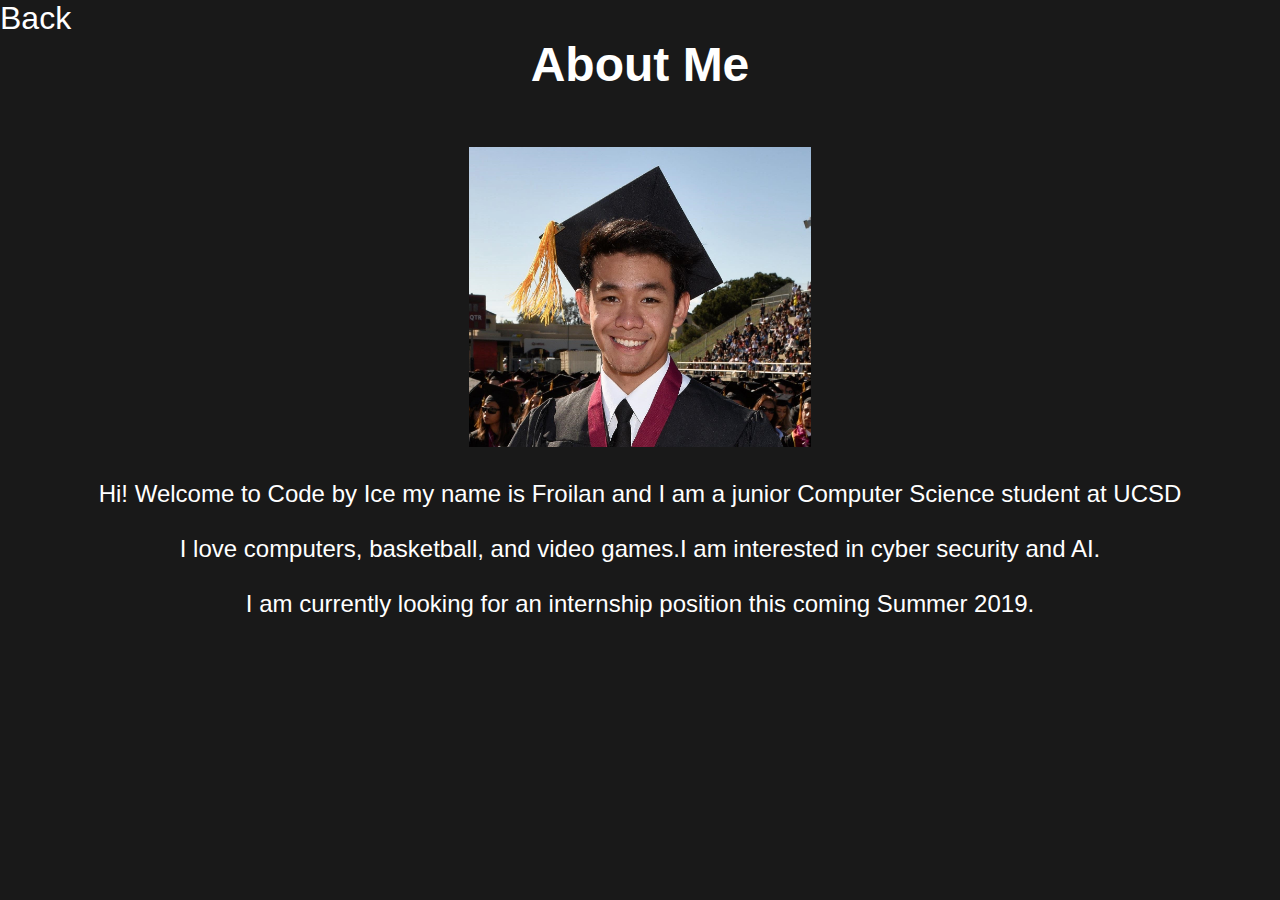
<file: aboutme.html>
<!doctype html>
<html>

	<head>
		<title> Code by Ice </title>
		<link href="water.css" rel="stylesheet" type="text/css" />
	</head>
		<ul> 
		<li> <a href="index.html" style="text-decoration: none"> <font color="white" face="Arial" size="6">  Back </font>  </a> </li>
		</ul>

		<center><h1> <font size="7" color="white" face="Arial"> About Me </h1></center>
	<body>


	</br>

		<center><img src="mainimage.jpg" width "300" height="300"></center>


		<center> 
			<font face="Arial"> 
			<font color="white" size= "5">Hi! Welcome to Code by Ice my name is Froilan and I am a junior Computer Science student at UCSD </br> 
			I love computers, basketball, and video games.I am interested in cyber security and AI.
			</br> I am currently looking for an internship position this coming Summer 2019.
			 </font></center>



	</body>




</html>
</file>
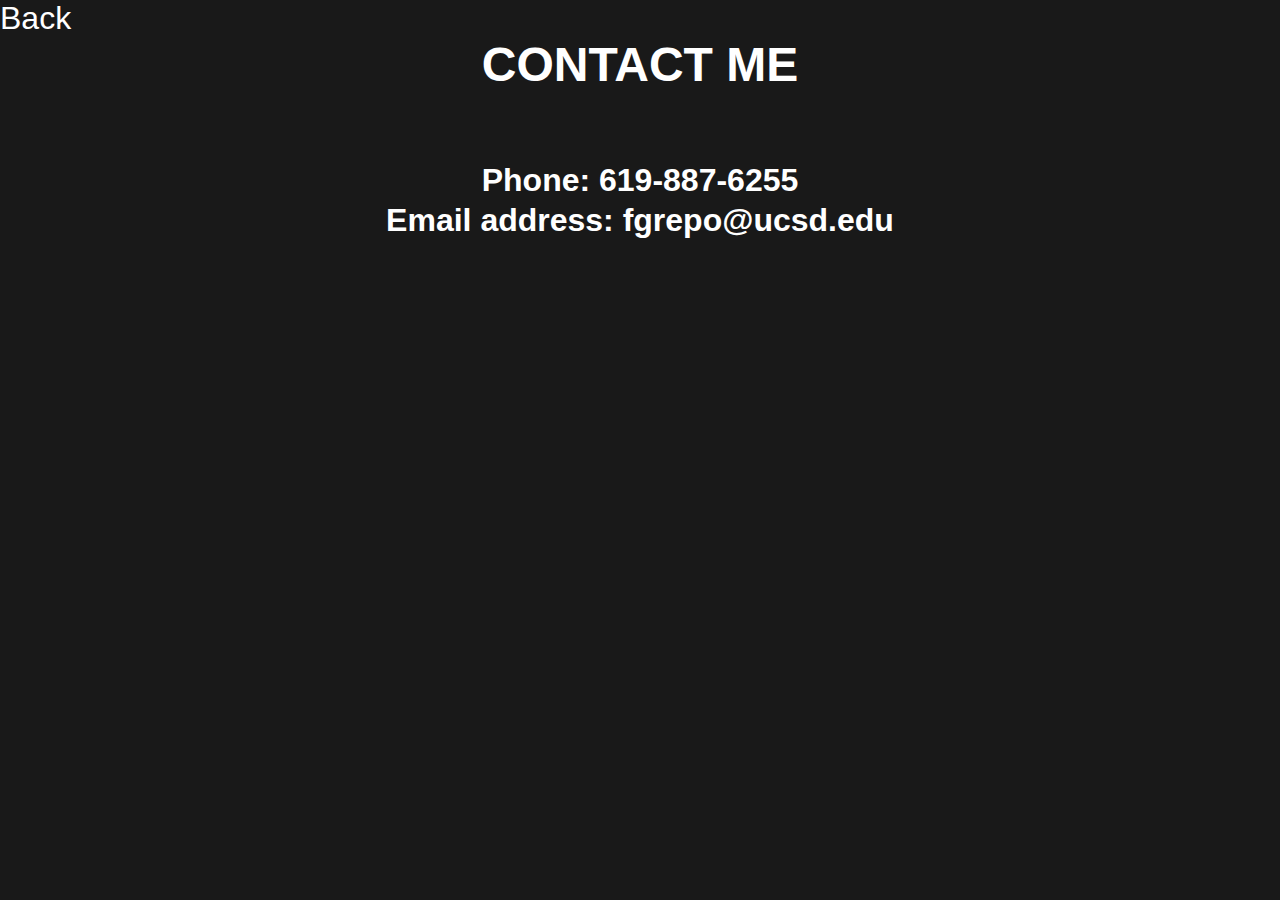
<file: contact.html>
<!DOCTYPE html>
<html>
<head>
	<meta charset="utf-8">
	<title> Contact me</title>
	<link rel="stylesheet" type="text/css" href="water.css">
</head>
<ul> 
		<li> <a href="index.html"style="text-decoration: none"> <font color="white" face="Arial" size="6">Back </font>  </a> </li>
		</ul>

		<center><h1> <font size="7" color="white" face="Arial"> CONTACT ME </h1></center>

<body>
</br>

<div class= "loader">

			<center> <strong><font size="6" color="white"> Phone: 619-887-6255 </center> </strong>
			<center> <strong><font size="6" color="white"> Email address: fgrepo@ucsd.edu </center> </strong>

		</div>


</body>
</html>
</file>
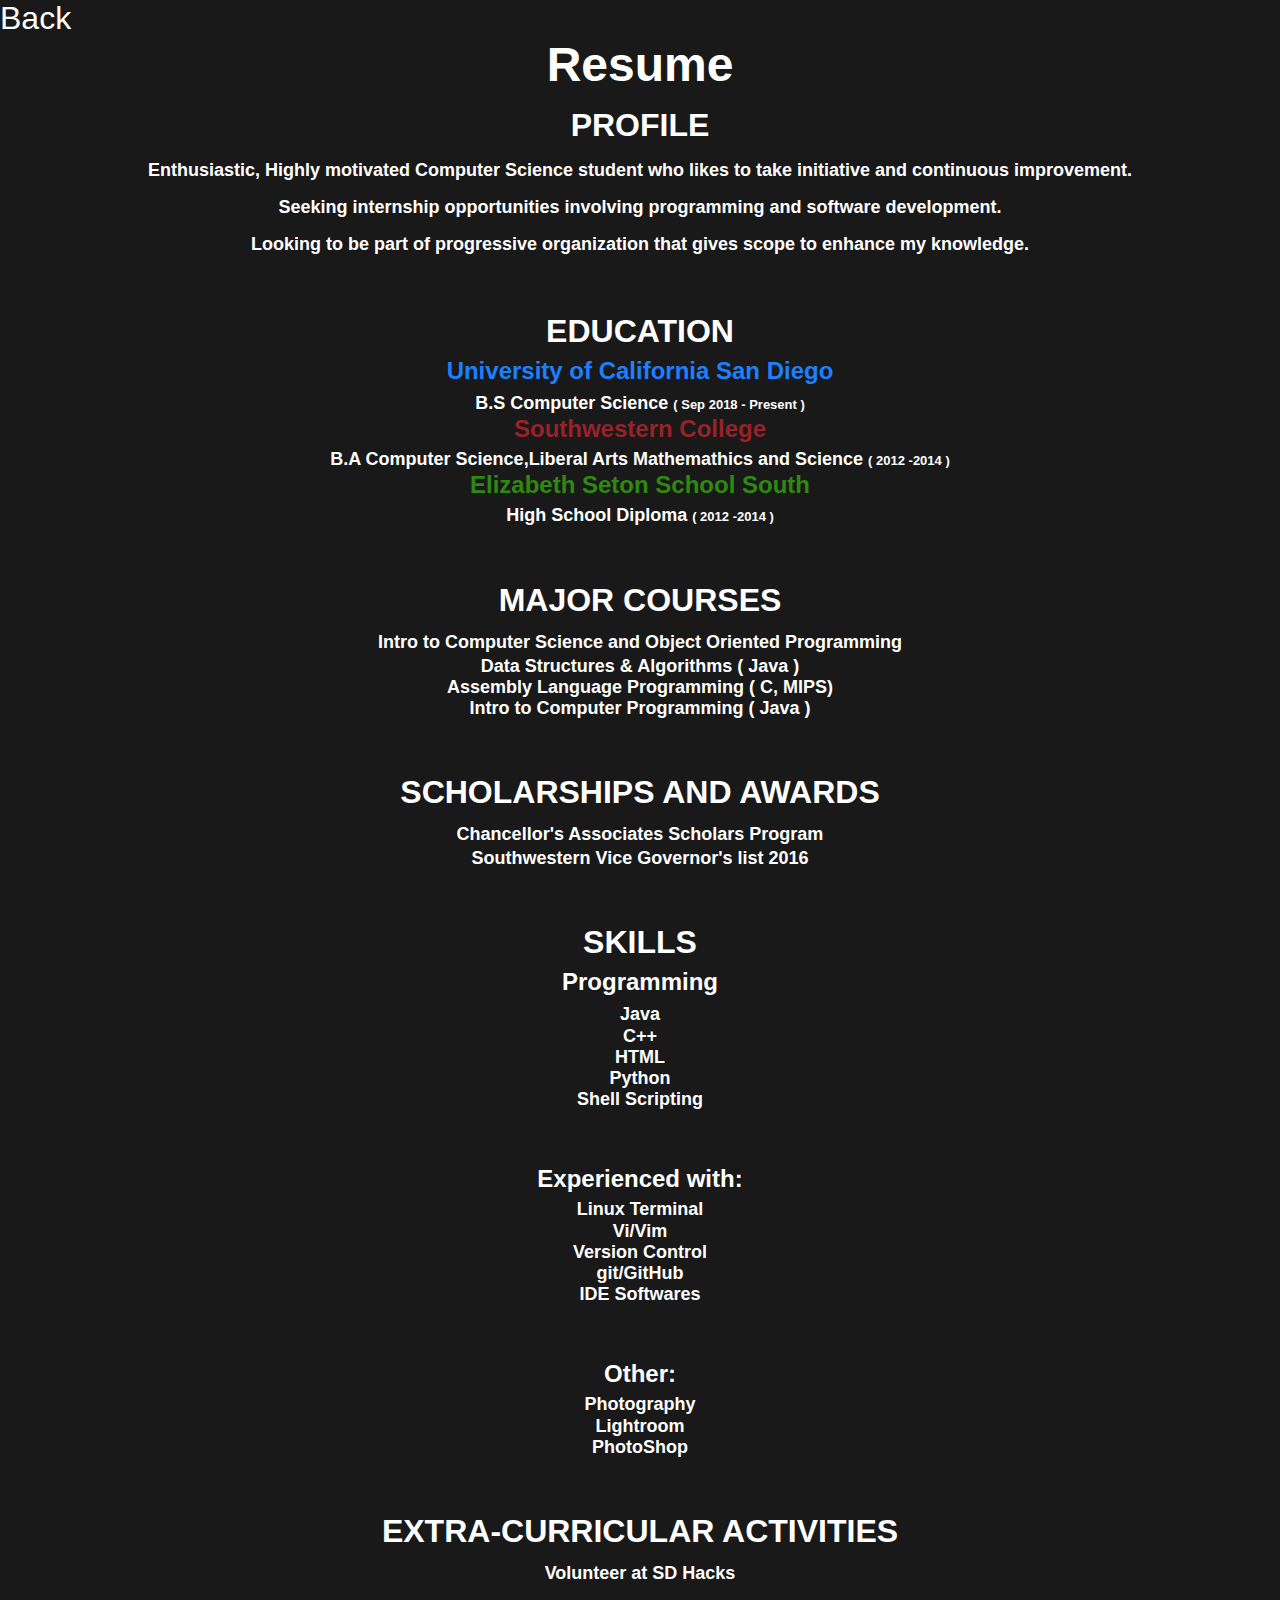
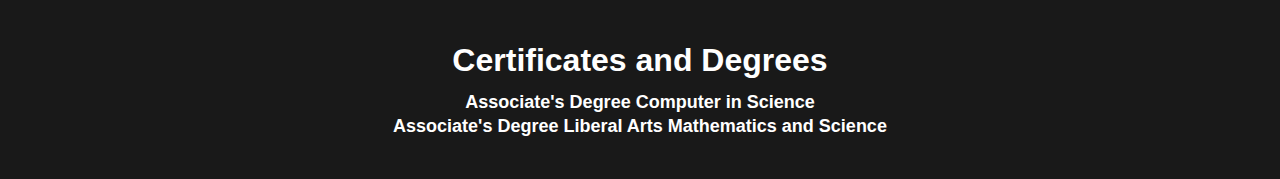
<file: resume.html>
<!doctype html>
<html>

	<head>
		<title> Code by Ice </title>
		<link href="water.css" rel="stylesheet" type="text/css" />
	</head>
		
		<ul> 
		<li> <a href="index.html"style="text-decoration: none"> <font color="white" face="Arial" size="6"> Back </font>  </a> </li>
		</ul>
		<p>  
			<font color="black"> </font>
		</p>
		<center><h1> <font size="7" color="white" face="Arial"> Resume </h1></center>
	<body>

		<!--
		
		<center>
		<a href ="file:///E:/0AA-%20Main%20Data%20(E)/User/Desktop/Github/codebyice.github.io/resume.pdf">
		<font color="white" face="Arial"size="5"> >Click here to view resume<</font>   
		</a>
		</center>	
		</br>

		-->



		<center> <strong><font size="6" color="white"> PROFILE </center> </strong>

		<center> <strong> <font size="4"> Enthusiastic, Highly motivated Computer Science student who likes to take initiative and continuous improvement. </br>Seeking internship opportunities involving programming and software development.</br> Looking to be part of progressive organization that gives scope to enhance my knowledge. </center> </strong>

		</br> 

		<center> <strong><font size="6"> EDUCATION </center> </strong>

		<center> <strong> <font size="5" color="1C80FF"> University of California San Diego
		</center> </strong> 
		<center> <strong> <font size="4" color="white">  B.S Computer Science
		<font size="2"> ( Sep 2018 - Present )
		</center> </strong> 



		<center> <strong> <font size="5" color="972229"  > Southwestern College
		</center> </strong>

		<center> <strong> <font size="4" color="white"   > B.A Computer Science,Liberal Arts Mathemathics and Science  
		<font size="2"> ( 2012 -2014 )
		</center> </strong>



		<center> <strong> <font size="5" color="2F8911"> Elizabeth Seton School South
		</center> </strong>

			<center> <strong> <font size="4" color="white"> High School Diploma 
		<font size="2"> ( 2012 -2014 )
		</center> </strong>

			</br>


		<center> <strong><font size="6"> MAJOR COURSES </center> </strong>


			<center> <strong><font size="4"> Intro to Computer Science and Object Oriented Programming </center> </strong>
			<center> <strong><font size="4"> Data Structures & Algorithms ( Java ) </center> </strong>
			<center> <strong><font size="4"> Assembly Language Programming ( C, MIPS) </center> </strong>
			<center> <strong><font size="4"> Intro to Computer Programming ( Java ) </center> </strong>


		</br>

		 <center> <strong><font size="6"> SCHOLARSHIPS AND AWARDS </center> </strong>

		 <center> <strong><font size="4"> Chancellor's Associates Scholars Program </center> </strong>
		 <center> <strong><font size="4"> Southwestern Vice Governor's list 2016 </center> </strong>

			</br>
		<center> <strong><font size="6"> SKILLS </center> </strong>

		 <center> <strong><font size="5"> Programming  </center> </strong>
		
		 <center> <strong><font size="4"> Java </center> </strong>
		 <center> <strong><font size="4"> C++ </center> </strong>
		 <center> <strong><font size="4"> HTML </center> </strong>
		 <center> <strong><font size="4"> Python </center> </strong>
		 <center> <strong><font size="4"> Shell Scripting </center> </strong>
		 	</br>
		 <center> <strong><font size="5"> Experienced with:  </center> </strong>	 	
		 <center> <strong><font size="4"> Linux Terminal </center> </strong>
		 <center> <strong><font size="4"> Vi/Vim </center> </strong>
		 <center> <strong><font size="4"> Version Control </center> </strong>		
		 <center> <strong><font size="4"> git/GitHub </center> </strong>
		 <center> <strong><font size="4"> IDE Softwares </center> </strong>

</br>
		 <center> <strong><font size="5"> Other:  </center> </strong>
		 <center> <strong><font size="4"> Photography </center> </strong>
		 <center> <strong><font size="4"> Lightroom </center> </strong>
		 <center> <strong><font size="4"> PhotoShop </center> </strong>
</br>
		 <center> <strong><font size="6"> EXTRA-CURRICULAR ACTIVITIES </center> </strong>
		 <center> <strong><font size="4"> Volunteer at SD Hacks </center> </strong>
		
</br>


		 <center> <strong><font size="6"> Certificates and Degrees </center> </strong>	
		 <center> <strong><font size="4">Associate's Degree Computer in Science </strong>
		 <center> <strong><font size="4">Associate's Degree Liberal Arts Mathematics and Science  </strong>
	



		 	</br>
		 	</br>
		 	</br>

	

	</body>



</html>
</file>
<file: water.css>
*{
	padding: 0;
	margin:  0;
	font-family: sans-serif;
}
body {

      background-color: rgb(25, 25, 25);


}
.container{
	text-align: center;
	position: absolute;
	top:  50%;
	left: 50%;
	transform: translate(-50%,-50%);
	width: 100%;

}

.container span {

	text-transform: uppercase;
	display: block;

}
.text1{

	color: white;
	font-size: 100px;
	font-weight: 700;
	letter-spacing: 8px;
	margin-bottom: 20px;
	background: black;
	position: relative;

	animation: text 3s 1;
}

.text2{

	font-size: 40px;
	font-weight: bold;
	color: #696969;


}

.footer-main-div{
	width: 100%;
	height:; auto;
	margin: auto;
	background: #272727;
	padding: 20px 0px;


}
.footer-social-icons{
	width: 100%;
	height: auto;
	margin: auto;

}
.footer-social-icons ul{
	margin: 0px;
	padding: 0px;
	text-align: center;


}
.footer-menu-one{

width: 100%;
height: auto;
margin: auto;
margin-top: 0px;
position: relative;

}

.footer-menu-one ul{

	margin: 0px;
	padding: 10px;
	text-align: center;
	

}
.footer-menu-one ul li{
display: inline-block;
margin: 0px 20px;


}

.footer-menu-one ul li a{
	font-family: sans-serif;
	font-size: 20px;
	font-weight: 600;
	color: #fff;
	text-transform: uppercase;


}


@keyframes text {

	0% {
		color: black;
		margin-bottom: -40px;
	}
	30% {
		letter-spacing: 25px;
		margin-bottom: -40px;
	}
	85%{
		letter-spacing: 8px;
		margin-bottom: -40px;

	}

}
</file>
